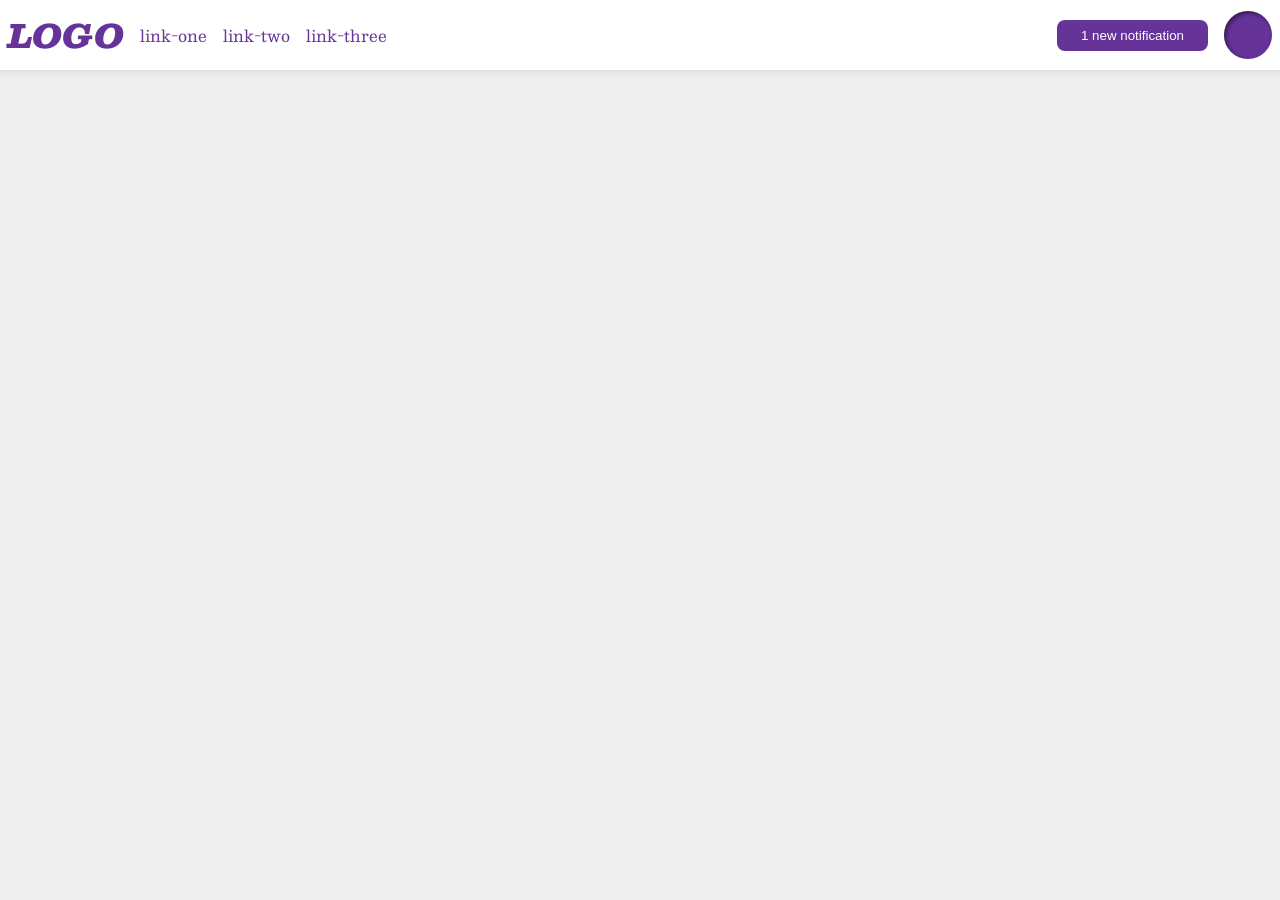
<file: foundations/flex/03-flex-header-2/index.html>
<!DOCTYPE html>
<html lang="en">
  <head>
    <meta charset="UTF-8">
    <meta http-equiv="X-UA-Compatible" content="IE=edge">
    <meta name="viewport" content="width=device-width, initial-scale=1.0">
    <title>Flex Header 2</title>
    <link rel="stylesheet" href="style.css">
  </head>
  <body>
    <div class="header">
      <div class="headerleft">
      <div class="logo">
        LOGO
      </div>
      <ul class="links">
        <li><a href="https://google.com">link-one</a></li>
        <li><a href="https://google.com">link-two</a></li>
        <li><a href="https://google.com">link-three</a></li>
      </ul>
      </div>
      <div class="headerright">
      <button class="notifications">
        1 new notification
      </button>
      <div class="profile-image"></div>
      </div>
    </div>
  </body>
</html>
</file>
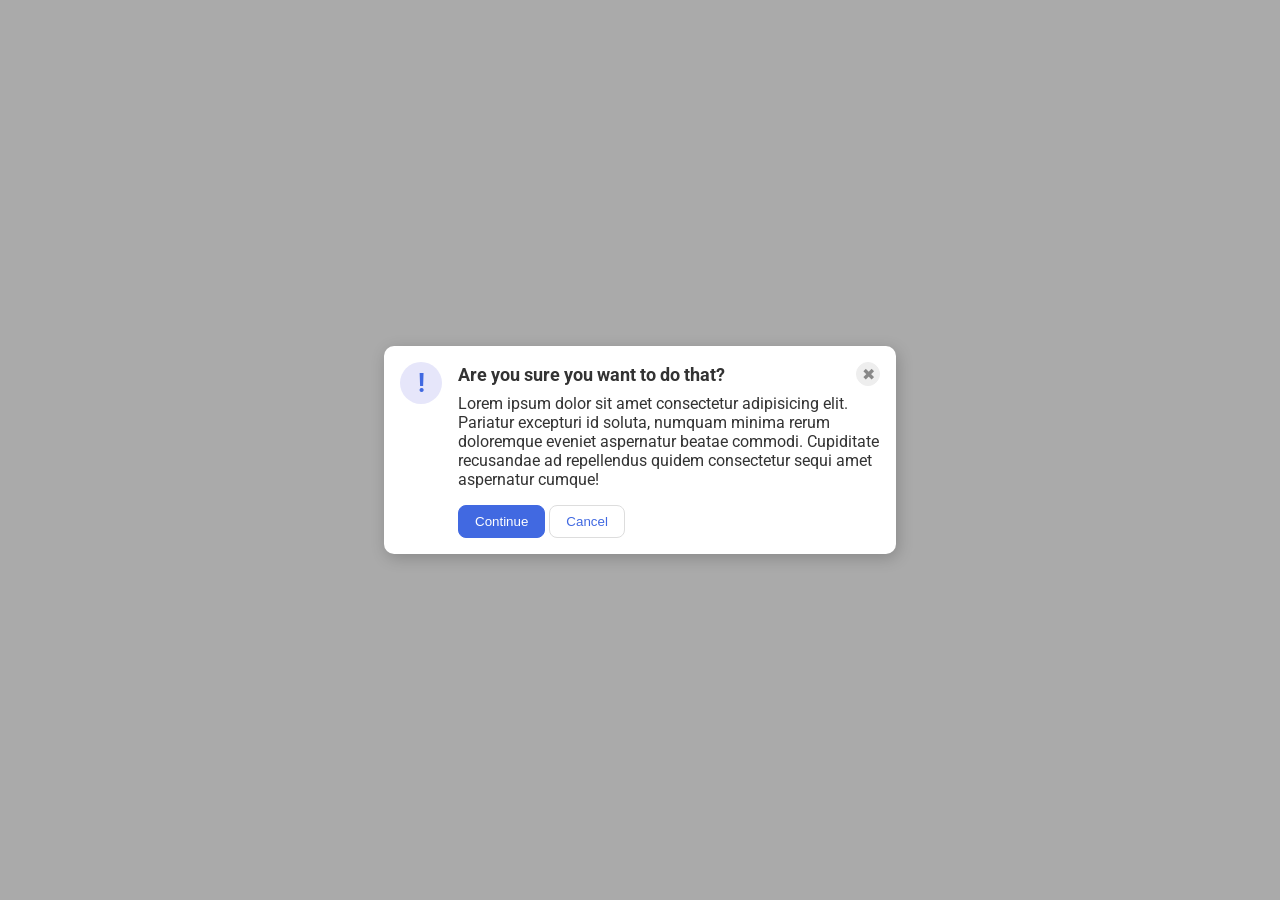
<file: foundations/flex/05-flex-modal/index.html>
<!DOCTYPE html>
<html lang="en">
  <head>
    <meta charset="UTF-8">
    <meta http-equiv="X-UA-Compatible" content="IE=edge">
    <meta name="viewport" content="width=device-width, initial-scale=1.0">
    <link rel="stylesheet" href="style.css">
    <title>Modal</title>
  </head>
  <body>
    <div class="modal">    
        <div class="icon">!</div>
          <div class="flexbox">
            <div class="header">
              Are you sure you want to do that?
              <button class="close-button">✖</button>
            </div>
            <div class="text">Lorem ipsum dolor sit amet consectetur adipisicing elit. Pariatur excepturi id soluta, numquam minima rerum doloremque eveniet aspernatur beatae commodi. Cupiditate recusandae ad repellendus quidem consectetur sequi amet aspernatur cumque!
            </div>
            <button class="continue">Continue</button>
            <button class="cancel">Cancel</button>
          </div>  
     </div>
  </body>
</html>
</file>
<file: foundations/flex/03-flex-header-2/style.css>
/* this is some magical font-importing.  
you'll learn about it later. */
@import url('https://fonts.googleapis.com/css2?family=Besley:ital,wght@0,400;1,900&display=swap');

body {
  margin: 0;
  background: #eee;
  font-family: Besley, serif;
}

.header {
  background: white;
  border-bottom: 1px solid #ddd;
  box-shadow: 0 0 8px rgba(0,0,0,.1);
  display: flex;
  justify-content: space-between; 
  padding: 8px;
  }

.profile-image {
  background: rebeccapurple;
  box-shadow: inset 2px 2px 4px rgba(0,0,0,.5);
  border-radius: 50%;
  width: 48px;
  height: 48px;
}

.logo {
  color: rebeccapurple;
  font-size: 32px;
  font-weight: 900;
  font-style: italic;
}

button {
  border: none;
  border-radius: 8px;
  background: rebeccapurple;
  color: white;
  padding: 8px 24px;
}

a {
  /* this removes the line under our links */
  text-decoration: none;
  color: rebeccapurple;
}

ul {
  list-style-type: none;
  display: flex;
  gap: 16px;
  margin: 0;
  padding: 0;
}

.headerleft,
.headerright {
  display: flex;
  align-items: center;
  gap: 16px;

}
</file>
<file: foundations/flex/05-flex-modal/style.css>
@import url('https://fonts.googleapis.com/css2?family=Roboto:wght@400;700&display=swap');

html, body {
  height: 100%;
}

body {
  font-family: Roboto, sans-serif;
  margin: 0;
  background: #aaa;
  color: #333;
  /* I'll give you this one for free lol */
  display: flex;
  align-items: center;
  justify-content: center;
}

.modal {
  background: white;
  width: 480px;
  border-radius: 10px;
  box-shadow: 2px 4px 16px rgba(0,0,0,.2);
  display: flex;
  padding: 16px;
  gap: 16px;
}

.icon {
  color: royalblue;
  font-size: 26px;
  font-weight: 700;
  background: lavender;
  width: 42px;
  height: 42px;
  border-radius: 50%;
  display: flex;
  align-items: center;
  justify-content: center;
  flex: 1 0 auto;
}

.close-button {
  background: #eee;
  border-radius: 50%;
  color: #888;
  font-weight: 400;
  font-size: 16px;
  height: 24px;
  width: 24px;
  display: flex;
  align-items: center;
  justify-content: center;
  border: 1px solid #eee;
  padding: 0;
}

button {
  cursor: pointer;
  padding: 8px 16px;
  border-radius: 8px;
}

button.continue {
  background: royalblue;
  border: 1px solid royalblue;
  color: white;
}

button.cancel {
  background: white;
  border: 1px solid #ddd;
  color: royalblue;
}

.header {
 display: flex;
 justify-content: space-between;
 align-items: center;
 font-weight: 700;
 font-size: 18px;
 margin-bottom: 8px;
}

.text {
  margin-bottom: 16px;
}
</file>
